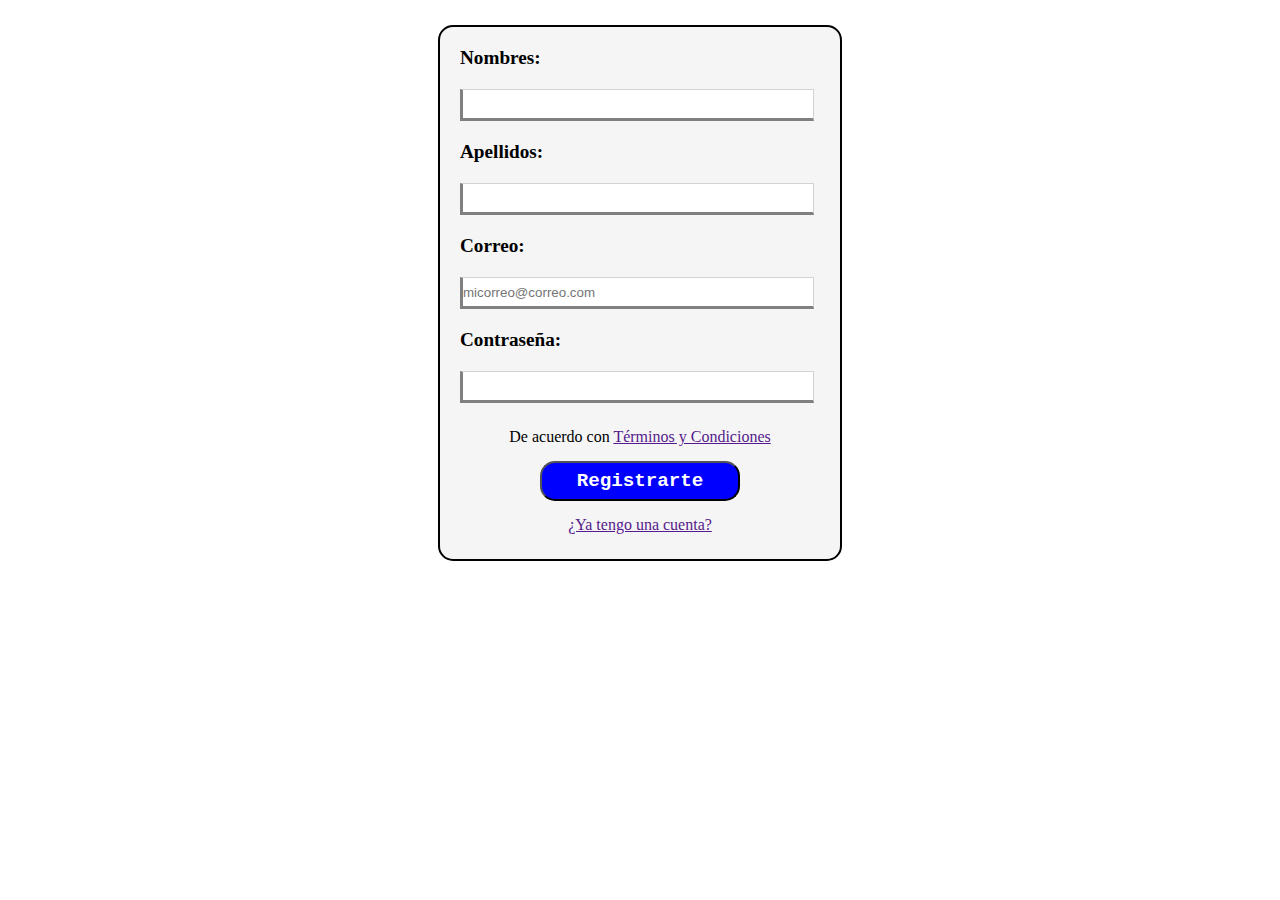
<file: formulario.html>
<!DOCTYPE html>
<html lang="en">
<head>
    <meta charset="UTF-8">
    <meta http-equiv="X-UA-Compatible" content="IE=edge">
    <meta name="viewport" content="width=device-width, initial-scale=1.0">
    <link rel="stylesheet" href="formstyle.css">
    <title>Registro</title>
</head>
<body>
    <div class="formul">
        <label for="">Nombres:</label>
        <input type="text">
        <label for="">Apellidos:</label>
        <input type="text">
        <label for="">Correo:</label>
        <input type="email" placeholder="micorreo@correo.com">
        <label for="">Contraseña:</label>
        <input type="password">
        <p>De acuerdo con <a href="">Términos y Condiciones</a> </p>
        <button>Registrarte</button>
        <p class="cuenta"><a href="">¿Ya tengo una cuenta?</a></p>
    </div>
</body>
</html>
</file>
<file: formstyle.css>
/*Estilo Formulario*/

*{
    margin: 0;
    padding: 0;
}

body{
    display: flex;
    justify-content:center;
    align-items: center;
}

.formul {
    margin: 25px;
    display: inline-flex;
    flex-direction: column;
    align-items: start;
    width: 380px;
    border: 2px solid black;
    padding: 10px;
    border-radius: 15px;
    background: whitesmoke;
}

.formul label {
    width: 120px;
    margin: 10px;
    color:black;
    font-size: 1.2em;
    font-weight: bolder;
}

.formul input {
    height: 28px;
    margin: 10px;
    width: 350px;
    border-bottom: 3px solid gray;
    border-top: 1px solid lightgray;
    border-left: 3px solid gray;
    border-right: 1px solid lightgray;
    background: white;
}

.formul p{
    margin: 15px;
    align-self: center;
}

.formul p a{
    
}

.formul button {
    cursor: pointer;
    width: 200px;
    height: 40px;
    font-size: 1.2em;
    font-weight: bolder;
    font-family: 'Courier New', Courier, monospace;
    border-radius: 15px;
    background: blue;
    color: white;
    align-self: center;
}
</file>
